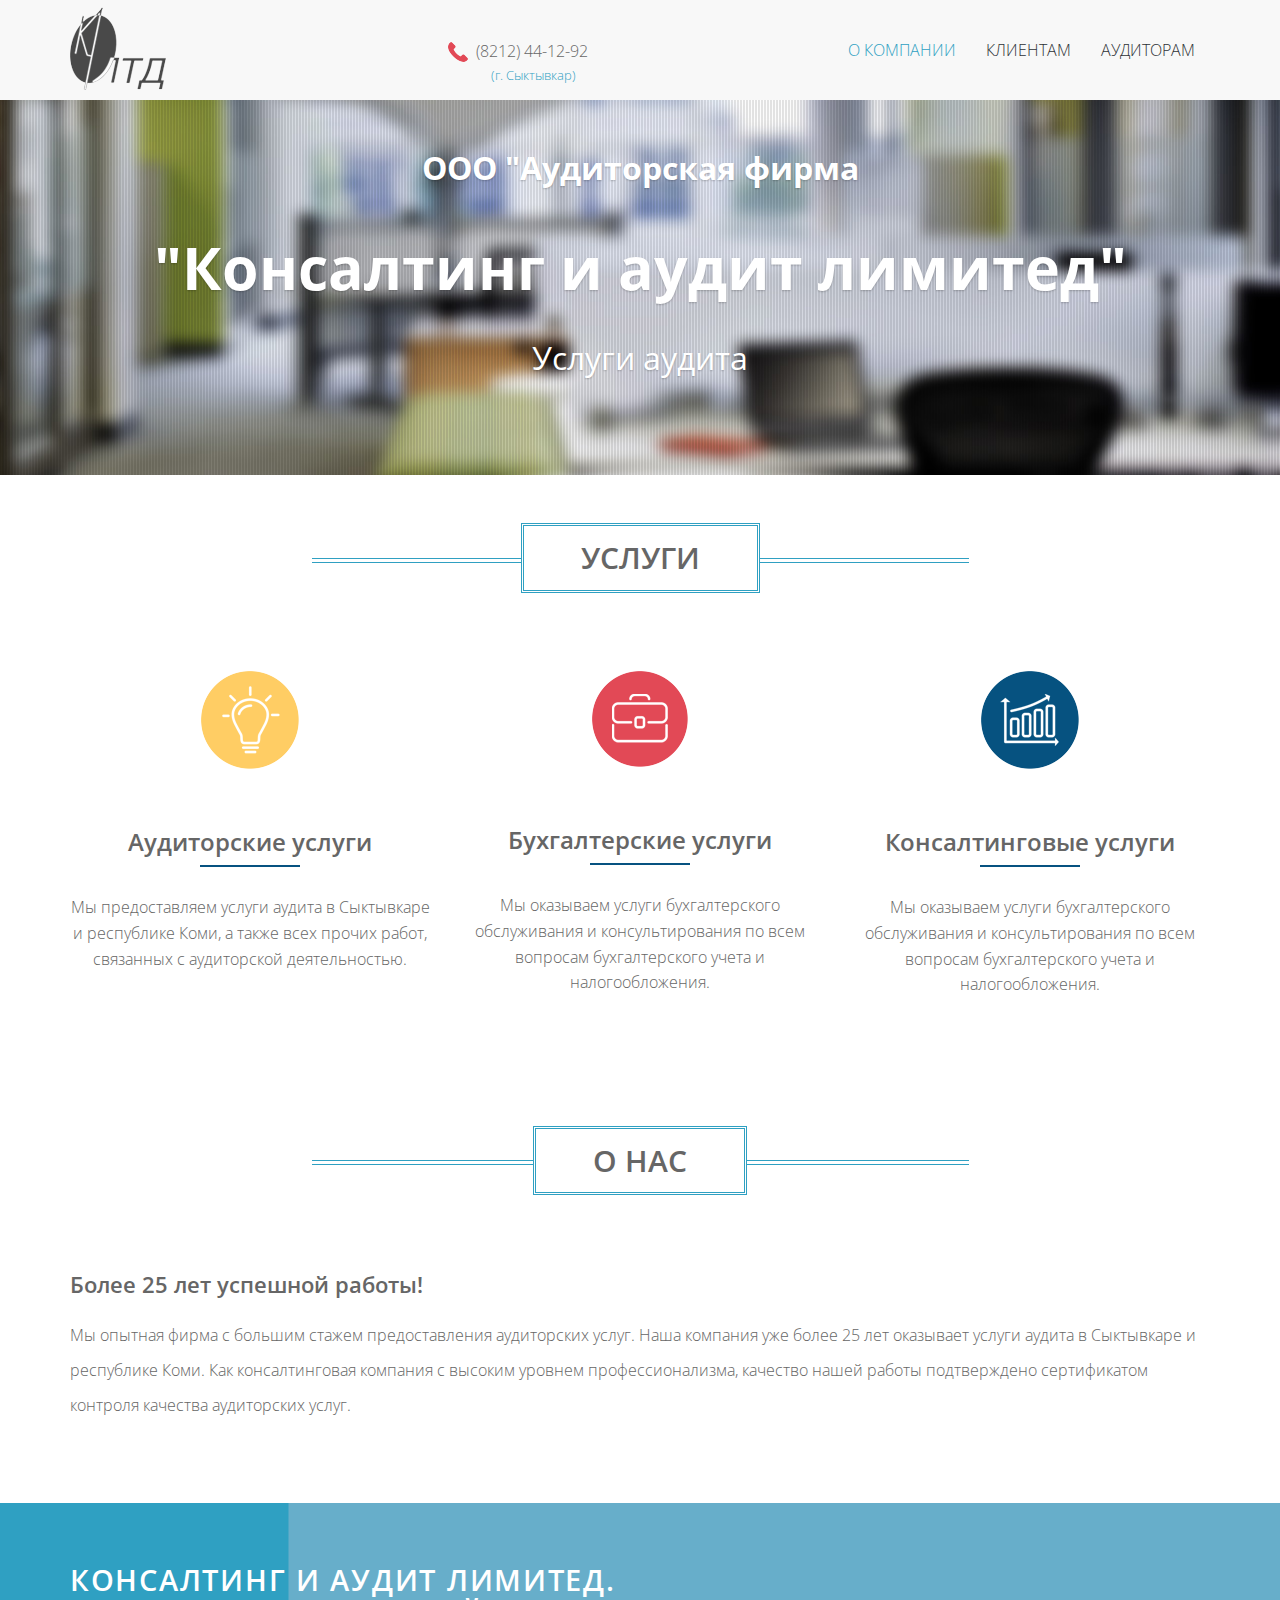
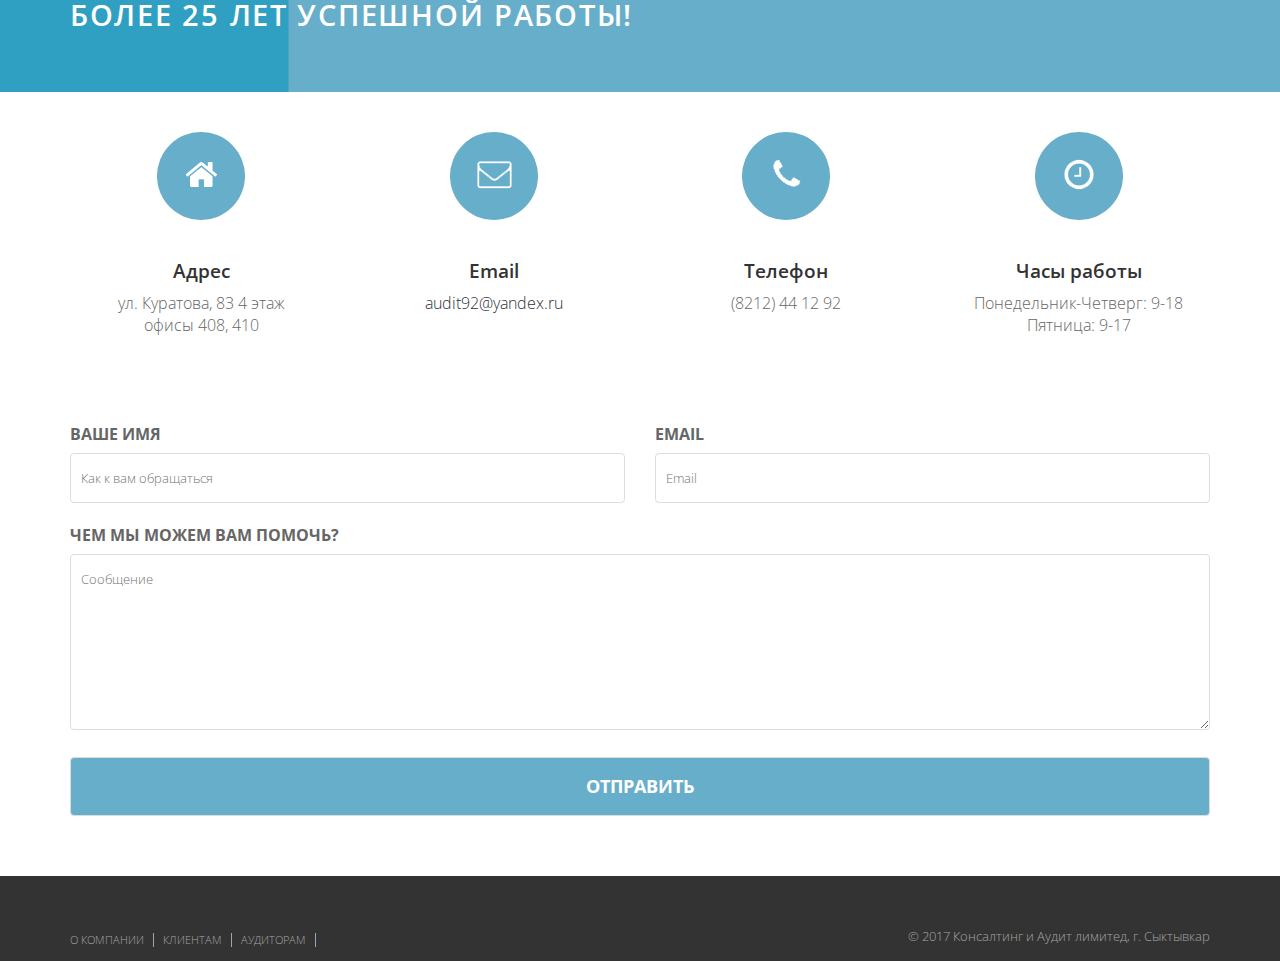
<file: index.html>
<!DOCTYPE html>
<!--[if lt IE 7 ]><html class="ie ie6" lang="en"> <![endif]-->
<!--[if IE 7 ]><html class="ie ie7" lang="en"> <![endif]-->
<!--[if IE 8 ]><html class="ie ie8" lang="en"> <![endif]-->
<!--[if (gte IE 9)|!(IE)]><!--><html lang="ru"> <!--<![endif]-->
	<head>
		<meta charset="utf-8" />
		<title>Консалтинг и аудит лимитед</title>
		<meta name="description" content="" />
		<meta http-equiv="X-UA-Compatible" content="IE=edge">
		<meta name="viewport" content="width=device-width, initial-scale=1, maximum-scale=1">
		<link rel="stylesheet" href="css/bootstrap.min.css" type="text/css">
		<link rel="stylesheet" href="css/styles.css" type="text/css">
		<link href="https://fonts.googleapis.com/css?family=Open+Sans:300,400,600,700&amp;subset=cyrillic" rel="stylesheet">
		<link rel="stylesheet" href="http://cdnjs.cloudflare.com/ajax/libs/font-awesome/4.6.3/css/font-awesome.min.css">

		<!--[if lt IE 9]> 
		    <script src="http://html5shiv.googlecode.com/svn/trunk/html5.js"></script> 
		<![endif]-->
	</head>

<body>

	<header>
		<nav class="navbar navbar-default" role="navigation">
			<!-- <div class="row">
				<section class="phone col-xs-10 col-sm-2 col-sm-offset-4">
					<p>(8212) 44-12-92</p>
					<span>(г. Сыктывкар)</span>
				</section>
			</div> -->
			<div class="container">
				<div class="navbar-header">
					<button type="button" class="navbar-toggle collapsed" data-toggle="collapse" data-target="#collapse">
						<span class="sr-only">Toggle navigation</span>
						<span class="icon-bar"></span>
						<span class="icon-bar"></span>
						<span class="icon-bar"></span>
					</button>
					<a class="navbar-brand" href="#featured">
						<img src="img/logo.png">
					</a>
					<section class="phone col-xs-10 col-sm-2 col-sm-offset-3">
						<p>(8212) 44-12-92</p>
						<span>(г. Сыктывкар)</span>
					</section>
				</div><!-- navbar-header -->
				<div class="collapse navbar-collapse" id="collapse">
					<ul class="nav navbar-nav navbar-right">
						<li><a href="#" class="active">О компании</a></li>
						<li><a href="clients.html">Клиентам</a></li>
						<li><a href="auditor.html">Аудиторам</a></li>
					</ul>
				</div><!-- navbar-collapse -->
			</div><!-- container -->
		</nav>

		<div class="container">
			<section class="hero row">
				<h1 class="slogan-small">ООО "Аудиторская фирма</h1> 
				<h1>"Консалтинг и аудит лимитед"</h1>
				<h2>Услуги аудита</h2>
			</section>
		</div>
	</header>

	<main>

		<section class="services container">
			<div class="row">
				<div class="section"><h3>Услуги</h3></div>
				<div class="item col-sm-4">
					<img src="img/icon_service_1.png" alt="Аудиторские услуги">
					<h2>Аудиторские услуги</h2>
					<p>Мы предоставляем услуги аудита в Сыктывкаре и республике Коми, а также всех прочих работ, связанных с аудиторской деятельностью.</p>
				</div><!-- col-sm-4 -->
				<div class="item col-sm-4">
					<img src="img/icon_service_2.png" alt="Бухгалтерские услуги">
					<h2>Бухгалтерские услуги</h2>
					<p>Мы оказываем услуги бухгалтерского обслуживания и консультирования по всем вопросам бухгалтерского учета и налогообложения.</p>
				</div><!-- col-sm-4 -->
				<div class="item col-sm-4">
					<img src="img/icon_service_3.png" alt="Консалтинговые услуги">
					<h2>Консалтинговые услуги</h2>
					<p>Мы оказываем услуги бухгалтерского обслуживания и консультирования по всем вопросам бухгалтерского учета и налогообложения.</p>
				</div><!-- col-sm-4 -->
			</div><!-- row -->
		</section>

		<article class="company container">
			<div class="row">
				<div class="section"><h3>О нас</h3></div>
				<div class="col-xs-12">
					<h4>Более 25 лет успешной работы!</h4>
					<p>Мы опытная фирма с большим стажем предоставления аудиторских услуг.  Наша компания уже более 25 лет оказывает услуги аудита в Сыктывкаре и республике Коми.  Как консалтинговая компания с высоким уровнем профессионализма, качество нашей работы подтверждено сертификатом контроля качества аудиторских услуг.</p>
				</div><!-- col-xs-12 -->
			</div><!-- row -->
		</article>

		<section class="slogan container-fluid">
			<div class="sloganbg row">
				<div class="container">
					<div class="row">
						<p class="col-xs-12">КОНСАЛТИНГ И АУДИТ ЛИМИТЕД. <span>БОЛЕЕ 25 ЛЕТ УСПЕШНОЙ РАБОТЫ!</span></p>
					</div>
				</div>
			</div><!-- row -->
		</section>

		<address class="contacts container">
			<div class="row">
				<div class="address col-xs-6 col-sm-3">
					<div class="border"><div class="icon"></div></div>
					<h5>Адрес</h5>
					<span>ул. Куратова, 83 4 этаж</span>
					<span>офисы 408, 410</span>
				</div>
				<div class="email col-xs-6 col-sm-3">
					<div class="icon"></div>
					<h5>Email</h5>
					<a href="mailto:audit92@yandex.ru">audit92@yandex.ru</a>
				</div>
				<div class="clearfix visible-xs-block"></div>
				<div class="tel col-xs-6 col-sm-3">
					<div class="icon"></div>
					<h5>Телефон</h5>
					<span>(8212) 44 12 92</span>
				</div>
				<div class="hours col-xs-6 col-sm-3">
					<div class="icon"></div>
					<h5>Часы работы</h5>
					<span>Понедельник-Четверг: 9-18</span>
					<span>Пятница: 9-17</span>
				</div>
			</div><!-- row -->
		</address>

		<section class="form container">
			<div class="row">
				<form>
					<div class="col-sm-6">
						<label for="name">Ваше Имя</label>
						<input type="text" name="name" placeholder="Как к вам обращаться" required onclick="$(this).css('border-color', '#ccc')">
					</div>
					<div class="col-sm-6">
						<label for="email">Email</label>
						<input type="email" name="email" placeholder="Email" required onclick="$(this).css('border-color', '#ccc')">
					</div>
					<div class="col-xs-12">
						<label for="message">Чем мы можем вам помочь?</label>
						<textarea name="message" placeholder="Сообщение" onclick="$(this).css('border-color', '#ccc')"></textarea>
					</div>
					<div class="col-xs-12">
						<input type="submit" name="submit" value="Отправить">
					</div>
				</form>
			</div><!-- row -->
		</section>

	</main>

	<footer class="container-fluid">
		<div class="row">
			<div class="container">
				<div class="row">
					<div class="footer col-xs-12" ></div>
					<nav class="col-sm-6">
						<ul>
							<li><a href="#">О Компании</a></li>
							<li><a href="clients.html">Клиентам</a></li>
							<li><a href="auditor.html">Аудиторам</a></li>
						</ul>
					</nav>
					<p class="col-sm-6">&copy; 2017 Консалтинг и Аудит лимитед, г. Сыктывкар</p>
				</div>
			</div>
		</div>
	</footer>

<!-- Modal for Form - reference ajax Alert -->
<div id="myModal" class="modal fade" tabindex="-1" role="dialog" aria-labelledby="myModalLabel" aria-hidden="true">
	<div class="modal-dialog">
		<div class="modal-content">
			<div class="modal-header">
			<button type="button" class="close" data-dismiss="modal"><span aria-hidden="true">&times;</span></button>
			<h4 id="myModalLabel">Консалтинг и аудит лимитед</h4>
			</div><!-- modal-header -->
			<div class="modal-body">
			<p>One fine body…</p>
			</div><!-- modal-body -->
		</div><!-- modal-content -->
	</div><!-- modal-dialog -->
</div><!-- modal -->

	<script src="https://ajax.googleapis.com/ajax/libs/jquery/3.1.1/jquery.min.js"></script>
	<!-- <script src="libs/jquery/jquery-1.11.2.min.js"></script> -->
	<script src="js/bootstrap.min.js"></script>
	<script src="js/main.js"></script>
</body>
</html>
</file>
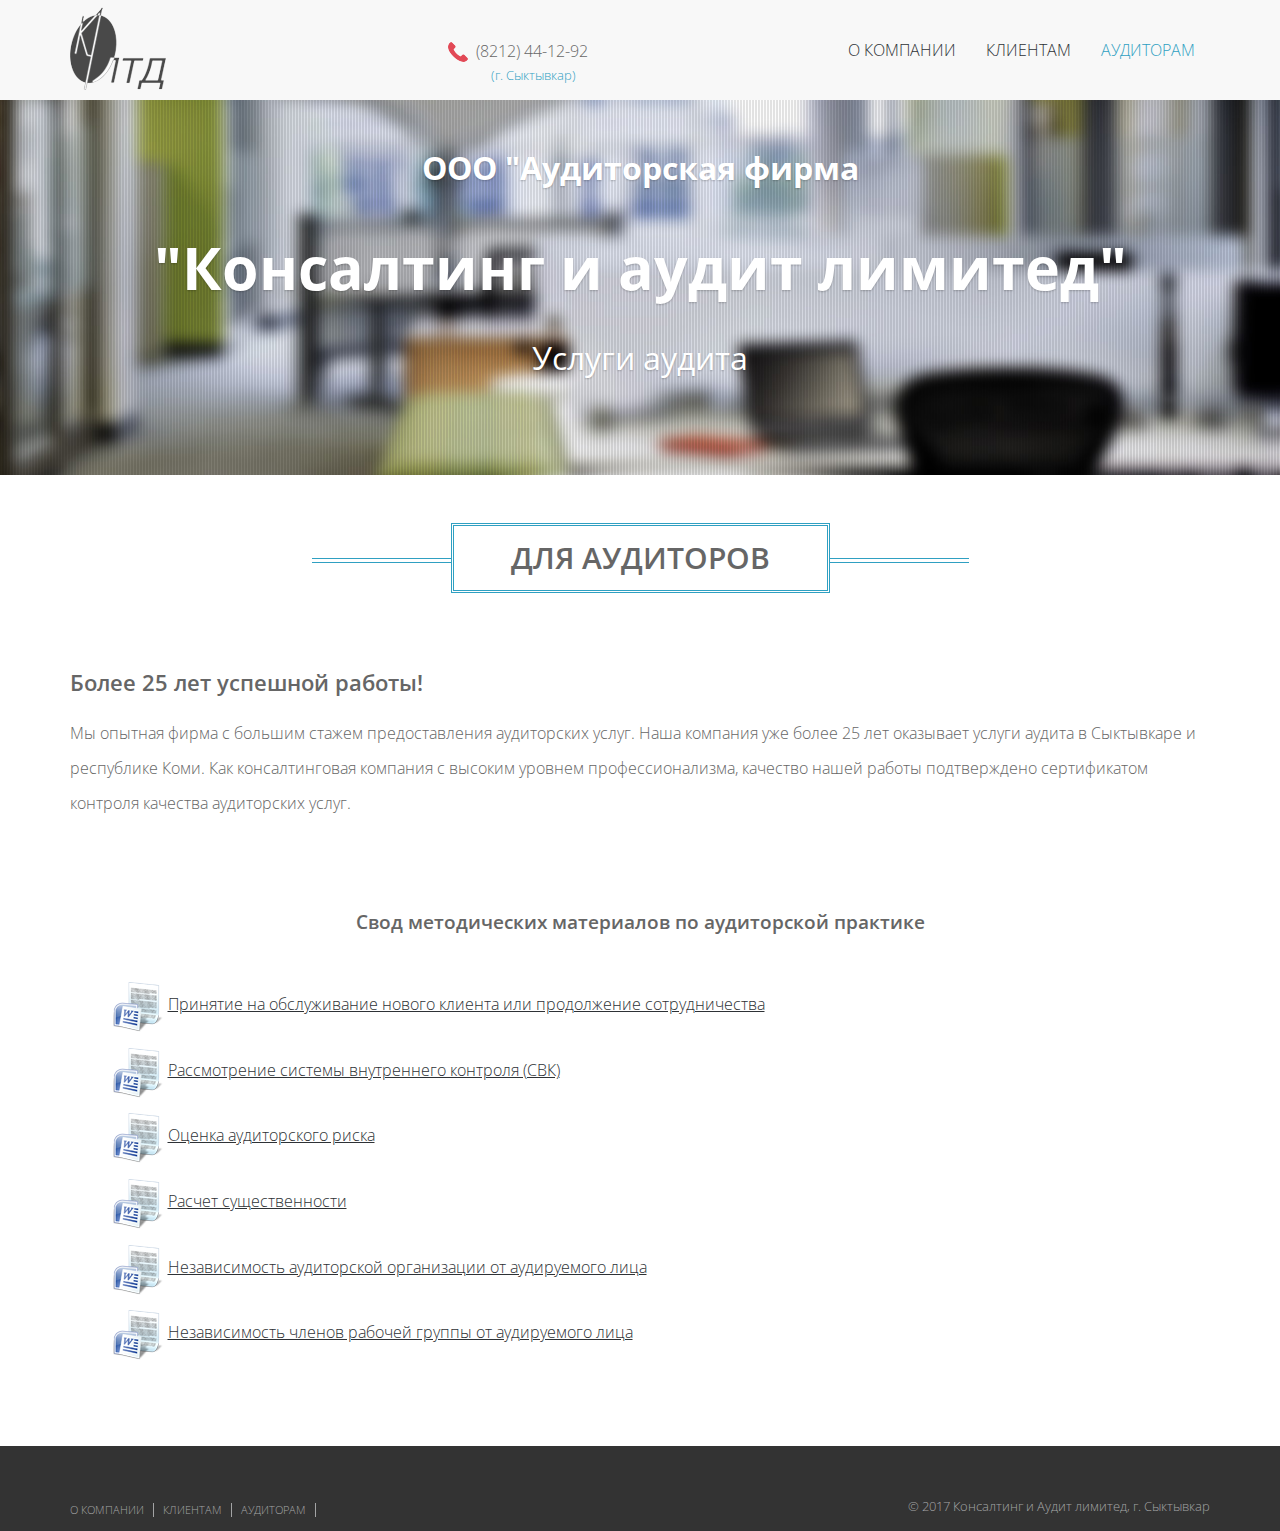
<file: auditor.html>
<!DOCTYPE html>
<!--[if lt IE 7 ]><html class="ie ie6" lang="en"> <![endif]-->
<!--[if IE 7 ]><html class="ie ie7" lang="en"> <![endif]-->
<!--[if IE 8 ]><html class="ie ie8" lang="en"> <![endif]-->
<!--[if (gte IE 9)|!(IE)]><!--><html lang="ru"> <!--<![endif]-->
	<head>
		<meta charset="utf-8" />
		<title>Консалтинг и аудит лимитед</title>
		<meta name="description" content="" />
		<meta http-equiv="X-UA-Compatible" content="IE=edge">
		<meta name="viewport" content="width=device-width, initial-scale=1, maximum-scale=1">
		<link rel="stylesheet" href="css/bootstrap.min.css" type="text/css">
		<link rel="stylesheet" href="css/styles.css" type="text/css">
		<link href="https://fonts.googleapis.com/css?family=Open+Sans:300,400,600,700&amp;subset=cyrillic" rel="stylesheet">
		<link rel="stylesheet" href="http://cdnjs.cloudflare.com/ajax/libs/font-awesome/4.6.3/css/font-awesome.min.css">

		<!--[if lt IE 9]> 
		    <script src="http://html5shiv.googlecode.com/svn/trunk/html5.js"></script> 
		<![endif]-->
	</head>

<body>

	<header>
		<nav class="navbar navbar-default" role="navigation">
			<!-- <div class="row">
				<section class="phone col-xs-10 col-sm-2 col-sm-offset-4">
					<p>(8212) 44-12-92</p>
					<span>(г. Сыктывкар)</span>
				</section>
			</div> -->
			<div class="container">
				<div class="navbar-header">
					<button type="button" class="navbar-toggle collapsed" data-toggle="collapse" data-target="#collapse">
						<span class="sr-only">Toggle navigation</span>
						<span class="icon-bar"></span>
						<span class="icon-bar"></span>
						<span class="icon-bar"></span>
					</button>
					<a class="navbar-brand" href="#featured">
						<img src="img/logo.png">
					</a>
					<section class="phone col-xs-10 col-sm-2 col-sm-offset-3">
						<p>(8212) 44-12-92</p>
						<span>(г. Сыктывкар)</span>
					</section>
				</div><!-- navbar-header -->
				<div class="collapse navbar-collapse" id="collapse">
					<ul class="nav navbar-nav navbar-right">
						<li><a href="index.html">О компании</a></li>
						<li><a href="clients.html">Клиентам</a></li>
						<li><a href="#" class="active">Аудиторам</a></li>
					</ul>
				</div><!-- navbar-collapse -->
			</div><!-- container -->
		</nav>

		<div class="container">
			<section class="hero row">
				<h1 class="slogan-small">ООО "Аудиторская фирма</h1> 
				<h1>"Консалтинг и аудит лимитед"</h1>
				<h2>Услуги аудита</h2>
			</section>
		</div>
	</header>

	<main>

		<article class="company container">
			<div class="row">
				<div class="section"><h3>Для аудиторов</h3></div>
				<div class="col-xs-12">
					<h4>Более 25 лет успешной работы!</h4>
					<p>Мы опытная фирма с большим стажем предоставления аудиторских услуг.  Наша компания уже более 25 лет оказывает услуги аудита в Сыктывкаре и республике Коми.  Как консалтинговая компания с высоким уровнем профессионализма, качество нашей работы подтверждено сертификатом контроля качества аудиторских услуг.</p>
				</div><!-- col-xs-12 -->
			</div><!-- row -->
		</article>
		<section class="files container">
			<div class="row">
				<div class="col-sm-10 col-sm-offset-1">
					<h5>Свод методических материалов по аудиторской практике</h5>
					<p><a href="#">Принятие на обслуживание нового клиента или продолжение сотрудничества</a></p>
					<p><a href="#">Рассмотрение системы внутреннего контроля (СВК)</a></p>
					<p><a href="#">Оценка аудиторского риска</a></p>
					<p><a href="#">Расчет существенности</a></p>
					<p><a href="#">Независимость аудиторской организации от аудируемого лица</a></p>
					<p><a href="#">Независимость членов рабочей группы от аудируемого лица</a></p>
				</div><!-- col-xs-10 -->
			</div><!-- row -->
		</section>

	</main>

	<footer class="container-fluid">
		<div class="row">
			<div class="container">
				<div class="row">
					<div class="footer col-xs-12" ></div>
					<nav class="col-sm-6">
						<ul>
							<li><a href="index.html">О Компании</a></li>
							<li><a href="clients.html">Клиентам</a></li>
							<li><a href="#">Аудиторам</a></li>
						</ul>
					</nav>
					<p class="col-sm-6">&copy; 2017 Консалтинг и Аудит лимитед, г. Сыктывкар</p>
				</div>
			</div>
		</div>
	</footer>


	<script src="https://ajax.googleapis.com/ajax/libs/jquery/3.1.1/jquery.min.js"></script>
	<!-- <script src="libs/jquery/jquery-1.11.2.min.js"></script> -->
	<script src="js/bootstrap.min.js"></script>
	<script src="js/main.js"></script>
</body>
</html>
</file>
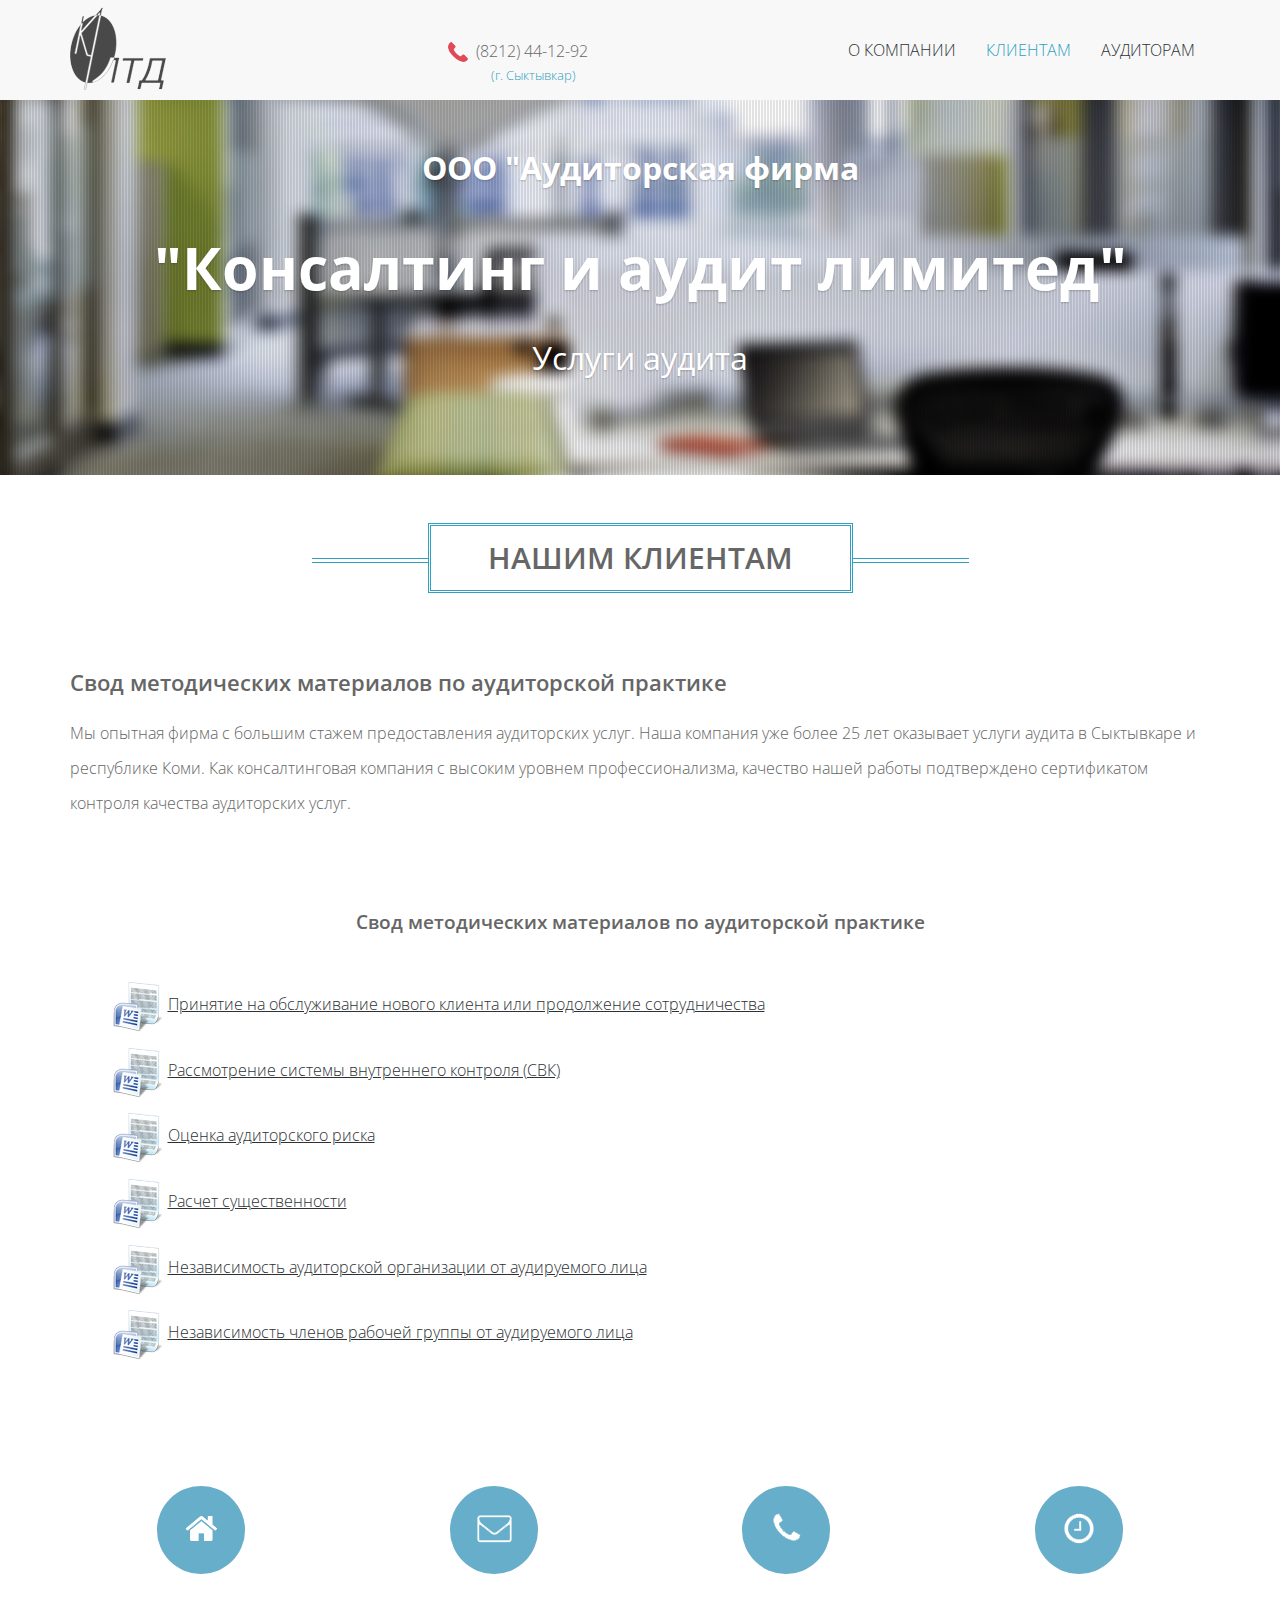
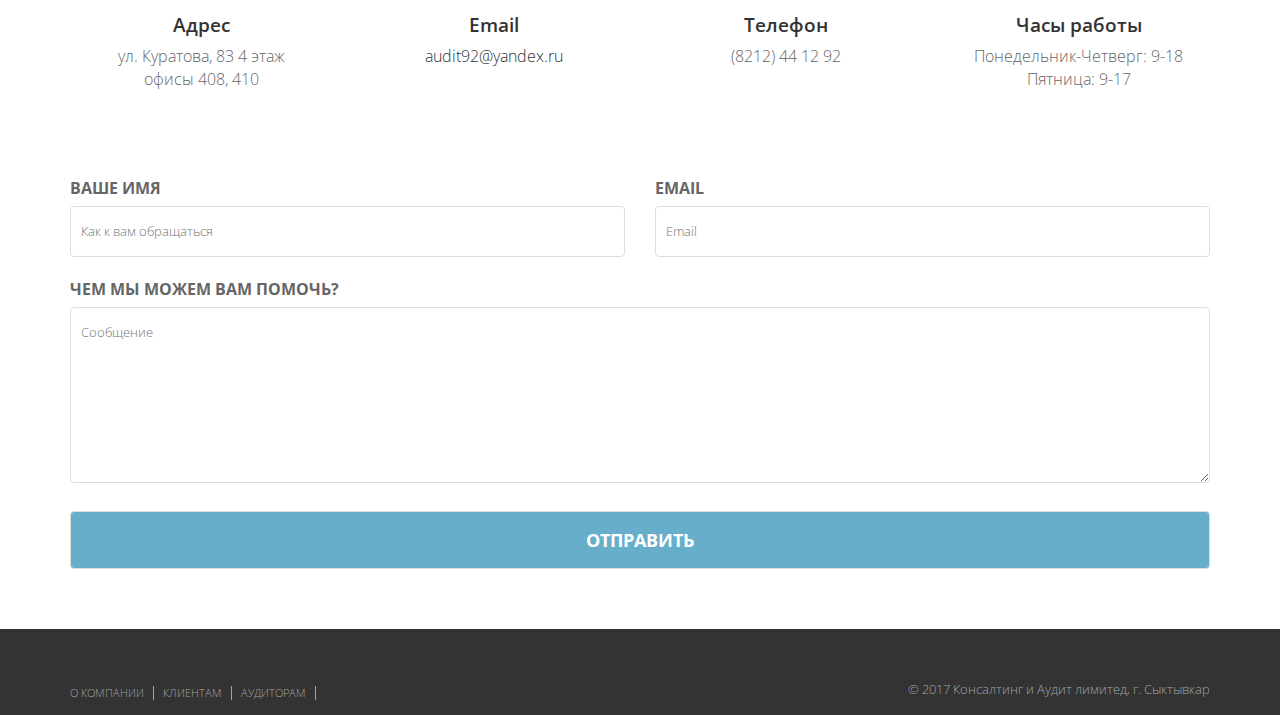
<file: clients.html>
<!DOCTYPE html>
<!--[if lt IE 7 ]><html class="ie ie6" lang="en"> <![endif]-->
<!--[if IE 7 ]><html class="ie ie7" lang="en"> <![endif]-->
<!--[if IE 8 ]><html class="ie ie8" lang="en"> <![endif]-->
<!--[if (gte IE 9)|!(IE)]><!--><html lang="ru"> <!--<![endif]-->
	<head>
		<meta charset="utf-8" />
		<title>Консалтинг и аудит лимитед</title>
		<meta name="description" content="" />
		<meta http-equiv="X-UA-Compatible" content="IE=edge">
		<meta name="viewport" content="width=device-width, initial-scale=1, maximum-scale=1">
		<link rel="stylesheet" href="css/bootstrap.min.css" type="text/css">
		<link rel="stylesheet" href="css/styles.css" type="text/css">
		<link href="https://fonts.googleapis.com/css?family=Open+Sans:300,400,600,700&amp;subset=cyrillic" rel="stylesheet">
		<link rel="stylesheet" href="http://cdnjs.cloudflare.com/ajax/libs/font-awesome/4.6.3/css/font-awesome.min.css">

		<!--[if lt IE 9]> 
		    <script src="http://html5shiv.googlecode.com/svn/trunk/html5.js"></script> 
		<![endif]-->
	</head>

<body>

	<header>
		<nav class="navbar navbar-default" role="navigation">
			<!-- <div class="row">
				<section class="phone col-xs-10 col-sm-2 col-sm-offset-4">
					<p>(8212) 44-12-92</p>
					<span>(г. Сыктывкар)</span>
				</section>
			</div> -->
			<div class="container">
				<div class="navbar-header">
					<button type="button" class="navbar-toggle collapsed" data-toggle="collapse" data-target="#collapse">
						<span class="sr-only">Toggle navigation</span>
						<span class="icon-bar"></span>
						<span class="icon-bar"></span>
						<span class="icon-bar"></span>
					</button>
					<a class="navbar-brand" href="#featured">
						<img src="img/logo.png">
					</a>
					<section class="phone col-xs-10 col-sm-2 col-sm-offset-3">
						<p>(8212) 44-12-92</p>
						<span>(г. Сыктывкар)</span>
					</section>
				</div><!-- navbar-header -->
				<div class="collapse navbar-collapse" id="collapse">
					<ul class="nav navbar-nav navbar-right">
						<li><a href="index.html">О компании</a></li>
						<li><a href="#" class="active">Клиентам</a></li>
						<li><a href="auditor.html">Аудиторам</a></li>
					</ul>
				</div><!-- navbar-collapse -->
			</div><!-- container -->
		</nav>

		<div class="container">
			<section class="hero row">
				<h1 class="slogan-small">ООО "Аудиторская фирма</h1> 
				<h1>"Консалтинг и аудит лимитед"</h1>
				<h2>Услуги аудита</h2>
			</section>
		</div>
	</header>

	<main>

		<article class="company container">
			<div class="row">
				<div class="section"><h3>Нашим Клиентам</h3></div>
				<div class="col-xs-12">
					<h4>Свод методических материалов по аудиторской практике</h4>
					<p>Мы опытная фирма с большим стажем предоставления аудиторских услуг.  Наша компания уже более 25 лет оказывает услуги аудита в Сыктывкаре и республике Коми.  Как консалтинговая компания с высоким уровнем профессионализма, качество нашей работы подтверждено сертификатом контроля качества аудиторских услуг.</p>
				</div><!-- col-xs-12 -->
			</div><!-- row -->
		</article>	
		<section class="files container">
			<div class="row">
				<div class="col-sm-10 col-sm-offset-1">
					<h5>Свод методических материалов по аудиторской практике</h5>
					<p><a href="#">Принятие на обслуживание нового клиента или продолжение сотрудничества</a></p>
					<p><a href="#">Рассмотрение системы внутреннего контроля (СВК)</a></p>
					<p><a href="#">Оценка аудиторского риска</a></p>
					<p><a href="#">Расчет существенности</a></p>
					<p><a href="#">Независимость аудиторской организации от аудируемого лица</a></p>
					<p><a href="#">Независимость членов рабочей группы от аудируемого лица</a></p>
				</div><!-- col-xs-10 -->
			</div><!-- row -->
		</section>

		<address class="contacts container">
			<div class="row">
				<div class="address col-xs-6 col-sm-3">
					<div class="border"><div class="icon"></div></div>
					<h5>Адрес</h5>
					<span>ул. Куратова, 83 4 этаж</span>
					<span>офисы 408, 410</span>
				</div>
				<div class="email col-xs-6 col-sm-3">
					<div class="icon"></div>
					<h5>Email</h5>
					<a href="mailto:audit92@yandex.ru">audit92@yandex.ru</a>
				</div>
				<div class="clearfix visible-xs-block"></div>
				<div class="tel col-xs-6 col-sm-3">
					<div class="icon"></div>
					<h5>Телефон</h5>
					<span>(8212) 44 12 92</span>
				</div>
				<div class="hours col-xs-6 col-sm-3">
					<div class="icon"></div>
					<h5>Часы работы</h5>
					<span>Понедельник-Четверг: 9-18</span>
					<span>Пятница: 9-17</span>
				</div>
			</div><!-- row -->
		</address>

		<section class="form container">
			<div class="row">
				<form id="clientform">
					<div class="col-sm-6">
						<label for="name">Ваше Имя</label>
						<input type="text" name="name" placeholder="Как к вам обращаться" required onclick="$(this).css('border-color', '#ccc')">
					</div>
					<div class="col-sm-6">
						<label for="email">Email</label>
						<input type="email" name="email" placeholder="Email" required onclick="$(this).css('border-color', '#ccc')">
					</div>
					<div class="col-xs-12">
						<label for="message">Чем мы можем вам помочь?</label>
						<textarea name="message" placeholder="Сообщение" onclick="$(this).css('border-color', '#ccc')"></textarea>
					</div>
					<div class="col-xs-12">
						<input type="submit" name="submit" value="Отправить">
					</div>
				</form>
			</div><!-- row -->
		</section>

	</main>

	<footer class="container-fluid">
		<div class="row">
			<div class="container">
				<div class="row">
					<div class="footer col-xs-12" ></div>
					<nav class="col-sm-6">
						<ul>
							<li><a href="index.html">О Компании</a></li>
							<li><a href="#">Клиентам</a></li>
							<li><a href="auditor.html">Аудиторам</a></li>
						</ul>
					</nav>
					<p class="col-sm-6">&copy; 2017 Консалтинг и Аудит лимитед, г. Сыктывкар</p>
				</div>
			</div>
		</div>
	</footer>

<!-- Modal for Form - reference ajax Alert -->
<div id="myModal" class="modal fade" tabindex="-1" role="dialog" aria-labelledby="myModalLabel" aria-hidden="true">
	<div class="modal-dialog">
		<div class="modal-content">
			<div class="modal-header">
			<button type="button" class="close" data-dismiss="modal"><span aria-hidden="true">&times;</span></button>
			<h4 id="myModalLabel">Консалтинг и аудит лимитед</h4>
			</div><!-- modal-header -->
			<div class="modal-body">
			<p>One fine body…</p>
			</div><!-- modal-body -->
		</div><!-- modal-content -->
	</div><!-- modal-dialog -->
</div><!-- modal -->

	<script src="https://ajax.googleapis.com/ajax/libs/jquery/3.1.1/jquery.min.js"></script>
	<!-- <script src="libs/jquery/jquery-1.11.2.min.js"></script> -->
	<script src="js/bootstrap.min.js"></script>
	<script src="js/main.js"></script>
</body>
</html>
</file>
<file: css/styles.css>
/*FONTS for local*/
@font-face {
    font-family: 'Open Sans';
    src: url('../fonts/OpenSans-Regular.ttf') format('truetype');
    font-weight: normal;
    font-style: normal;
}

@font-face {
    font-family: 'Open Sans';
    src: url('../fonts/OpenSans-Bold.ttf') format('truetype');
    font-weight: 700;
    font-style: normal;
}

/*Global*/
::-moz-selection{background:none repeat scroll 0 0 rgba(221, 221, 221, 0.8);color:#666}
::selection{background:rgba(221, 221, 221, 0.8);color:#666}

body {
	font-family: 'Open Sans', sans-serif;
	font-size: 16px;
	font-weight: 300;
	color: #666;
	line-height: 1.6;
	min-width: 320px;
	position: relative;
}

h1, h2, h3, h4, h5 {
	font-family: 'Open Sans', sans-serif;
}

h1 {
	font-size: 3.7em;
}

h2 {
	font-size: 2em;
}

h4 {
	font-size: 1.4em;
}

p {
	font-size: 1em;
}

a {
	color: #2e3236;
	transition: all .3s ease-in-out;
}

a:hover {
	color: #666;
}

/*HEADER*/
header {
	background: #000 url(../img/hero.jpg) center 70px no-repeat;
	position: relative;
}

/*NAV*/
.navbar {
    min-height: 100px;
    border: none;
    border-radius: 0;
}

.navbar-nav {
    margin-top: 25px;
}

.navbar>.container .navbar-brand {
    margin-top: -8px;
}

.navbar-brand>img {
	opacity: .7;
}

.navbar-default .navbar-nav>li>a {
    color: #2e3236;
    text-transform: uppercase;
}

.navbar-default .navbar-nav>li>a.active {
    color: #2fa0c2;
}

.navbar-default .navbar-nav>li>a:active {
    color: #2fa0c2;
}

@media screen and (min-width: 768px) {
	.nav>li>a:before {
	    opacity: 0;
	    content: '';
	    position: absolute;
	    left: 50%;
	    margin-left: -15px;
	    top: 50%;
	    margin-top: -18px;
	    -webkit-transition: all .3s ease-in-out;
	    -moz-transition: all .3s ease-in-out;
	    -o-transition: all .3s ease-in-out;
	    transition: all .3s ease-in-out;
	}

	.nav>li>a:hover:before {
		width: 30px;
	    border-top: 2px solid #2fa0c2;
	    opacity: 1;
	}
}

.phone {
    margin-top: -11px;
    text-align: right;
}

@media screen and (min-width: 768px) {
	.phone {
		position: absolute;
	    top: 50%;
	}
}

.phone p {
	margin-bottom: 0;
}

.phone p:before {
	content: '';
    position: absolute;
    background: url(../img/tel.png) top left no-repeat;
    width: 20px;
    height: 20px;
    top: 3px;
    right: 135px;
}

.phone span {
	display: block;
    font-size: .8em;
    color: #2fa0c2;
    padding-right: 12px;
}

/*navbar-toggle*/
.navbar-toggle {
    margin-top: 32px;
}

.navbar-default .navbar-toggle {
  background-color: transparent;
  border: 0px solid transparent;
}

.navbar-default .navbar-toggle:hover, 
.navbar-default .navbar-toggle:focus {
  outline: 0;
  background-color: transparent;
}

.navbar-toggle[aria-expanded="true"] > span:nth-child(2) {
  transform: rotate(50deg);
  position: relative;
  top: 6px;
  transition: .5s;
}

.navbar-toggle[aria-expanded="true"] > span:nth-child(3) {
  transform: rotate(130deg);
  transition: .5s;
}

.navbar-toggle[aria-expanded="true"] > span:nth-child(4) {
  display: none;
}

.navbar-default div.navbar-collapse
{
    border-top:none;
    box-shadow:none;
}

/*HERO*/
.hero {
	text-align: center;
	color: #fff;
	padding-top: 10px;
}

.hero h1 {
	font-size: 1.5em;
	font-weight: 700;
    text-shadow: 0px 1px 2px rgba(0,0,0,0.22);
}

.hero h1.slogan-small {
	font-size: 1em;
	margin-bottom: 50px;
}

.hero h2 {
	font-size: 1em;
	font-weight: 400;
	margin-top: 40px;
	margin-bottom: 100px;
    text-shadow: 0px 1px 2px rgba(0,0,0,0.22);
}

@media screen and (min-width: 425px) {
	.hero h1 {
	    font-size: 2em;
	}

	.hero h1.slogan-small, .hero h2 {
		font-size: 1.2em;
	}
}

@media screen and (min-width: 640px) {
	.hero h1 {
	    font-size: 2.4em;
	}

	.hero h1.slogan-small, .hero h2 {
		font-size: 2em;
	}
}

@media screen and (min-width: 768px) {
	.hero h1 {
	    font-size: 3.2em;
	}

	.hero h1.slogan-small, .hero h2 {
		font-size: 2em;
	}
}

@media screen and (min-width: 1000px) {
	.hero h1 {
	    font-size: 3.7em;
	}
}

/*MAIN CONTENT*/
main h3 {
	position: relative;
    font-size: 1.4em;
    font-weight: 600;
    text-transform: uppercase;
    margin-top: 30px;
    margin-bottom: 40px;
    padding: 10px 40px;
    border: 1px solid #2fa0c2;
    display: inline-block;
}

main h3:after {
	content: '';
	position: absolute;
	top: -3px;
	left: -3px;
	right: -3px;
	bottom: -3px;
	border: 1px solid #2fa0c2;
    background: #fff;
	z-index: -1;
}

.section {
	position: relative;
	text-align: center;
}

.section:before, .section:after {
	content: '';
	position: absolute;
	top: 50%;
    left: 5%;
    width: 90%;
	height: 1px;
	background: #2fa0c2;
	z-index: -2;
}

.section:before {
	margin-top: -5px;
}

.section:after {
	margin-top: -1px;
}

@media screen and (min-width: 768px) {
	main h3 {
	    font-size: 1.9em;
	    margin-top: 50px;
	    margin-bottom: 60px;
	    padding: 15px 57px;
	}

	.section:before, .section:after {
		left: 50%;
		margin-left: -328.5px;
		width: 657px;
	}
}

/*Services*/
.services {
	text-align: center;
}

@media screen and (min-width: 768px) {
	.services .item {
		/*transform: scale(1);*/
		transition: all .3s ease-in-out;
	}

	.services .item:hover {
		/*transform: scale(1.1);*/
		box-shadow: 0 0 6px 0px rgba(0,0,0, .1);
		background: rgba(238,238,238, .3);
	}
}

.services img {
	margin-bottom: 40px;
	margin-top: 20px;
}

.services h2 {
	position: relative;
	font-size: 1.5em;
	font-weight: 600;
	margin-bottom: 40px;
}

.services h2:after {
	position: absolute;
	content: '';
	top:100%;
	left: 50%;
	margin-top: 10px;
	margin-left: -50px;
	width: 100px;
	height: 2px;
	background: #065280;
}

.services p {
	margin-bottom: 80px;
}

/*Company*/
.company h4 {
	font-size: 1.4em;
	font-weight: 600;
	margin-top: 20px;
	margin-bottom: 20px;
}

.company p {
	line-height:2.2;
	margin-bottom: 80px;
}

/*Slogan*/
.slogan {
	background: #2fa0c2;
}

.sloganbg {
	background: url(../img/slogan_bg.gif) 32.5% 0 repeat-y;
}

.slogan p {
	font-size: .8em;
	font-weight: 600;
	text-transform: uppercase;
	line-height: 1.2;
	letter-spacing: .06em;
	color: #fff;
	margin-top: 60px;
	margin-bottom: 60px;
}

@media screen and (min-width: 320px) {
	.sloganbg {
		background: url(../img/slogan_bg.gif) 31.9% 0 repeat-y;
	}

	.slogan p {
		font-size: 1em;
	}	
}

@media screen and (min-width: 375px) {
	.sloganbg {
		background: url(../img/slogan_bg.gif) 32.9% 0 repeat-y;
	}
}

@media screen and (min-width: 425px) {
	.sloganbg {
		background: url(../img/slogan_bg.gif) 38.3% 0 repeat-y;
	}

	.slogan p {
		font-size: 1.4em;
	}	
}

@media screen and (min-width: 768px) {
	.sloganbg {
		background: url(../img/slogan_bg.gif) 31% 0 repeat-y;
	}

	.slogan p {
		font-size: 1.8em;
	}	
}

@media screen and (min-width: 990px) {
	.sloganbg {
		background: url(../img/slogan_bg.gif) 41% 0 repeat-y;
	}	
}

@media screen and (min-width: 1200px) {
	.sloganbg {
		background: url(../img/slogan_bg.gif) 51.6% 0 repeat-y;
	}
}

.slogan p span {
	display: block;
}

/*Contacts*/
.contacts {
	text-align: center;
	margin-bottom: 85px;
}

.contacts .col-xs-6 {
    width: 100%;
}

@media screen and (min-width: 425px) {
	.contacts .col-xs-6 {
	    width: 50%;
	}

	.contacts .clearfix {
		display: none;
	}
}

@media (min-width: 768px) {
	.contacts .col-sm-3 {
	    width: 25%;
	}
}

.contacts .icon {
	position: relative;
	width: 88px;
	height: 88px;
	border-radius: 50%;
	margin: 40px auto;
	background: #67aeca url(../img/icon_address.png) no-repeat;
}

.contacts .icon:before {
	position: absolute;
	top: 0;
	left: 0;
	content: '';
	width: 88px;
	height: 88px;
	border-radius: 50%;
	background: #eee;
	z-index: -1;
	transform: scale(1);
	transition: all .3s ease-in-out;
}

.contacts .icon:hover:before {
	transform: scale(1.2);
}

.contacts .address .icon {
	background-position: 27px 27px;
}

.contacts .email .icon {
	background-position: -40px 27px;
}

.contacts .tel .icon {
	background-position: -103px 27px;
}

.contacts .hours .icon {
	background-position: -165px 27px;
}

.contacts h5 {
	font-size: 1.2em;
	font-weight: 600;
	color: #333;
}

.contacts span {
	display: block;
}

/*Form*/
.form {
	margin-bottom: 40px;
}

.form label {
	text-transform: uppercase;
	display: block;
}

input, select, textarea {
    width: 100%;
}

input, textarea {
	font-size: .8em;
	padding: 6px 10px;
	border: 1px solid #ddd;
	border-radius: 4px;
	margin-bottom: 20px;
}

input:focus, textarea:focus {
	border-color: #adadad;
}

@media screen and (min-width: 425px) {
	input, textarea {
		padding: 10px 10px;
	}
}

@media screen and (min-width: 768px) {
	input, textarea {
		padding: 14px 10px;
	}
}

.form textarea {
	min-height: 176px;
}

input[type=submit] {
	background: #67aeca;
	font-size: 1.1em;
	font-weight: 700;
	text-transform: uppercase;
	color: #fff;
	transition: all .3s ease-in-out;
}

input[type=submit]:hover {
	background: #e24956;
}

/*FOOTER*/
footer {
	background: #333;
	color: #a3a4a5;
}

footer .footer {
	height: 50px;
}

footer nav ul {
	list-style: none;
	padding: 0;
}

footer nav ul li {
	display: inline-block;
	margin-right: 15px;
	position: relative;
}

footer nav ul li:after {
	position: absolute;
	content: '';
	width: 1px;
	height: 14px;
	top: 7px;
	right: 0;
	margin-right: -10px;
	background: #a3a4a5;
}

footer nav ul li a {
	font-size: .7em;
	color: #a3a4a5;
	text-transform: uppercase;
	transition: all .3s ease-in-out;
}

footer nav ul li a:hover {
	color: #fff;
	text-decoration: none;
}

footer p {
	font-size: .8em;
}

@media screen and (max-width: 768px) {
	footer {
		text-align: center;
	}
}

@media screen and (min-width: 768px) {
	footer p {
		text-align: right;
	}
}

/*PAGES*/
/*CLIENTS*/
.files {
	margin-bottom: 80px;
}

.files h5 {
	font-size: 1.2em;
    font-weight: 600;
	text-align: center;
	margin-bottom: 40px;
}

.files p {
    font-size: .7em;
    margin-left: 60px;
	position: relative;
	margin-bottom: 0;
    padding: 20px 0;
    transition: all .3s ease-in-out;
}

@media screen and (min-width: 425px) {
	.files p {
		font-size: .9em;
	}
}

@media screen and (min-width: 768px) {
	.files p {
		font-size: 1em;
	    margin-left: 0;
	}
}

.files p:hover {
	background: #f3f3f3;
}

.files p:before {
	position: absolute;
	content: '';
	background: url(../img/word-icon.png) top center no-repeat;
	width: 50px;
	height: 50px;
	top: 10px;
    left: -55px;
    transition: all .3s ease-in-out;
}

.files p:hover:before {
	opacity: .7;
}

.files a {
	text-decoration: underline;
}

.files a:hover {
	color: #999;
}
</file>
